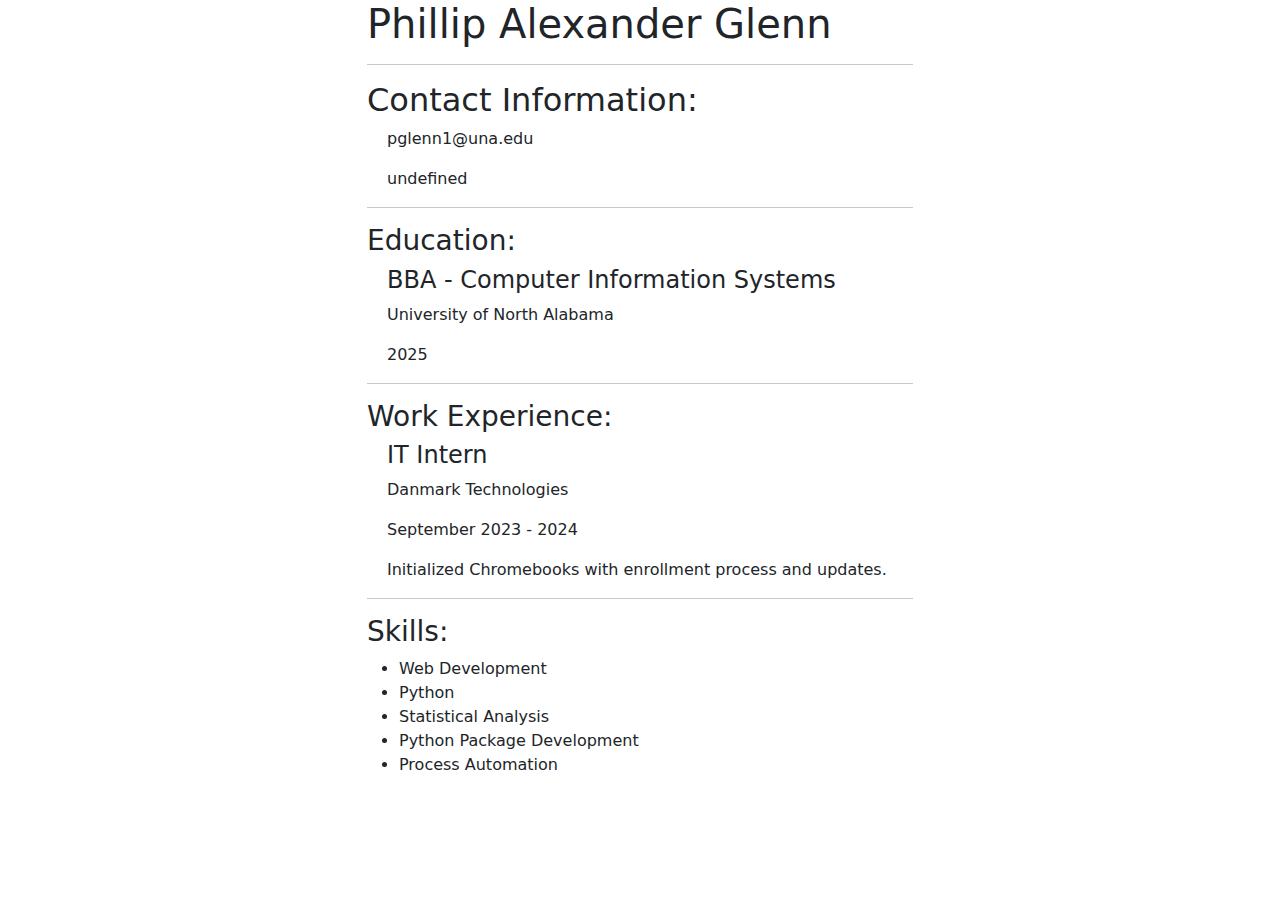
<file: resume.html>
<!DOCTYPE html>
<html lang="en">
<head>
  <meta charset="UTF-8">
  <meta name="viewport" content="width=device-width, initial-scale=1.0">
  <title>Resume</title>
  <!-- Bootstrap CSS -->
  <link rel="stylesheet" href="https://cdn.jsdelivr.net/npm/bootstrap@5.3.0/dist/css/bootstrap.min.css">
  <link rel="stylesheet" href="styles/style.css">
</head>
<body>
    <div class="container">
        <div class="row">
          <div class="col-md-6 offset-md-3">
            <div id="resumeData"></div>
          </div>
        </div>
      </div>

  <script src="https://cdn.jsdelivr.net/npm/bootstrap@5.3.0/dist/js/bootstrap.bundle.min.js"></script>
  <script src="https://code.jquery.com/jquery-3.6.0.min.js"></script>
  <script src="scripts/script.js"></script>
</body>
</html>
</file>
<file: styles/style.css>
#profile-pic {
    max-height: 40px; 
    margin-right: 10px;
}

footer {
    bottom: 0;
    width: 100%;
    position: relative;
}

iframe {
    height: 300px;
    width: 100%;
    border: 0;
  }

.resume-section {
    margin-left: 20px;
}

.image-container {
    position: relative;
    width: 100%;
  }
  
.image-text {
    position: absolute;
    top: 20%;
    left: 50%;
    transform: translate(-50%, -50%);
    text-align: center;
    color: white;
    background-color: rgba(34, 34, 34, 0.649);
    border-radius: 5px;
    padding: 8px;
  }
  
.image-text h1 {
    font-family: "Arial", sans-serif;
    font-size: 36px;
    font-weight: bold;
    margin-bottom: 10px;
  }
  
.image-text p {
    font-family: "Arial", sans-serif;
    font-size: 18px;
    margin-bottom: 0;
  }

.full-width-image {
    width: 100%;
    display: block;
  }
</file>
